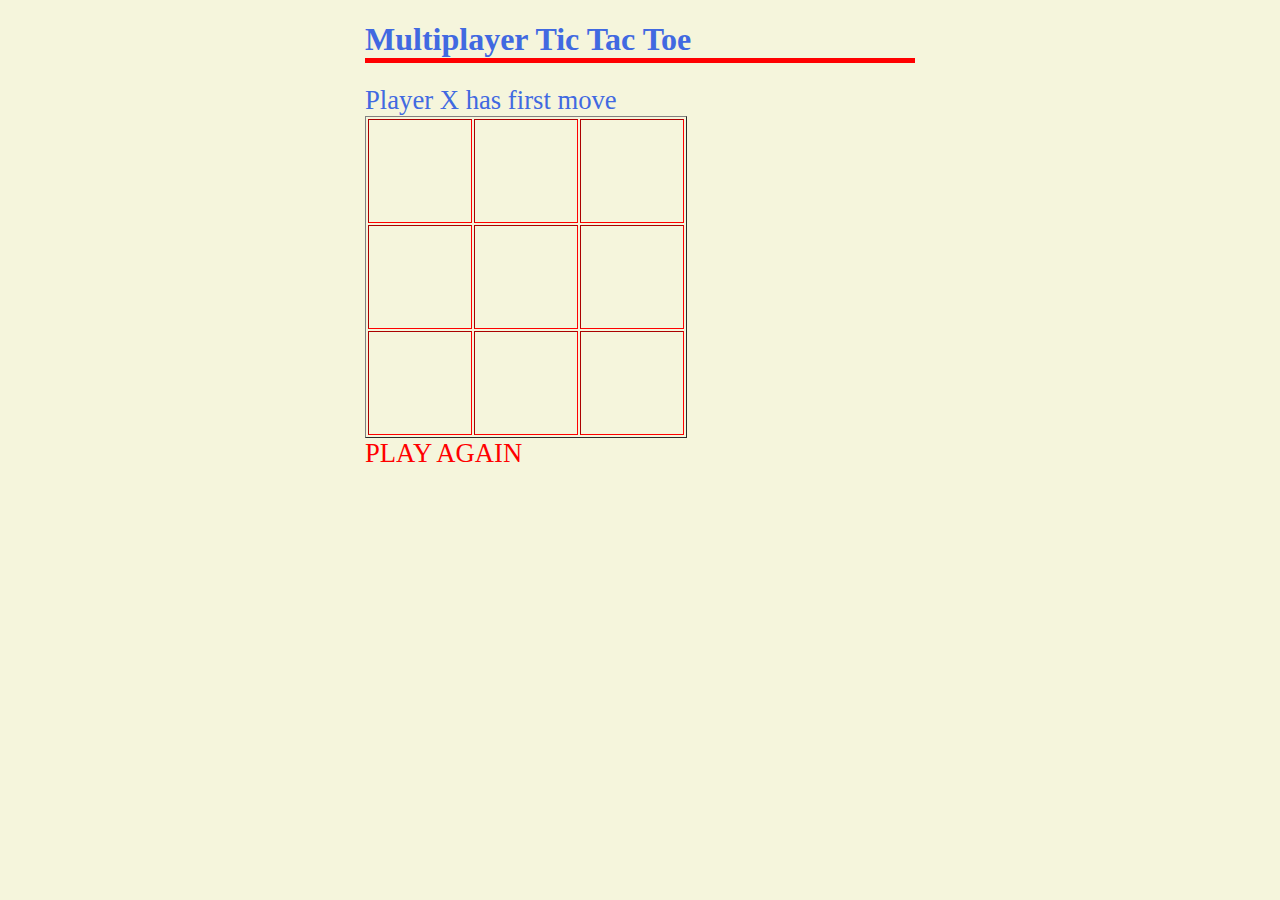
<file: Tic Tac Toe/index.html>
<!DOCTYPE html>

<html>
<head>
  <meta charset="UTF-8">
  <title>My HTML game: Tic Tac Toe</title>
  <link rel = "stylesheet" href = "style.css">

</head>
<body onload = "beginGame();">
  <h1>Multiplayer Tic Tac Toe </h1>
  <div id = "message"> Test</div>
  <table border = "1">
    <tr>
      <td class = "cells" id ="c1" onClick = "nextMove(this)"></td>
      <td class = "cells" id ="c2" onClick = "nextMove(this)"></td>
      <td class = "cells" id ="c3" onClick = "nextMove(this)"></td>
    </tr>
    <tr>
      <td class = "cells" id ="c4" onClick = "nextMove(this)"></td>
      <td class = "cells" id ="c5" onClick = "nextMove(this)"></td>
      <td class = "cells" id ="c6" onClick = "nextMove(this)"></td>
    </tr>    
    <tr>
      <td class = "cells" id ="c7" onClick = "nextMove(this)"></td>
      <td class = "cells" id ="c8" onClick = "nextMove(this)"></td>
      <td class = "cells" id ="c9" onClick = "nextMove(this)"></td>
    </tr>
  </table>
  <a href="javascript: beginGame();"id = "restart">PLAY AGAIN</a>
  <script src="script.js"></script>
  </body>
</hmtl>
</file>
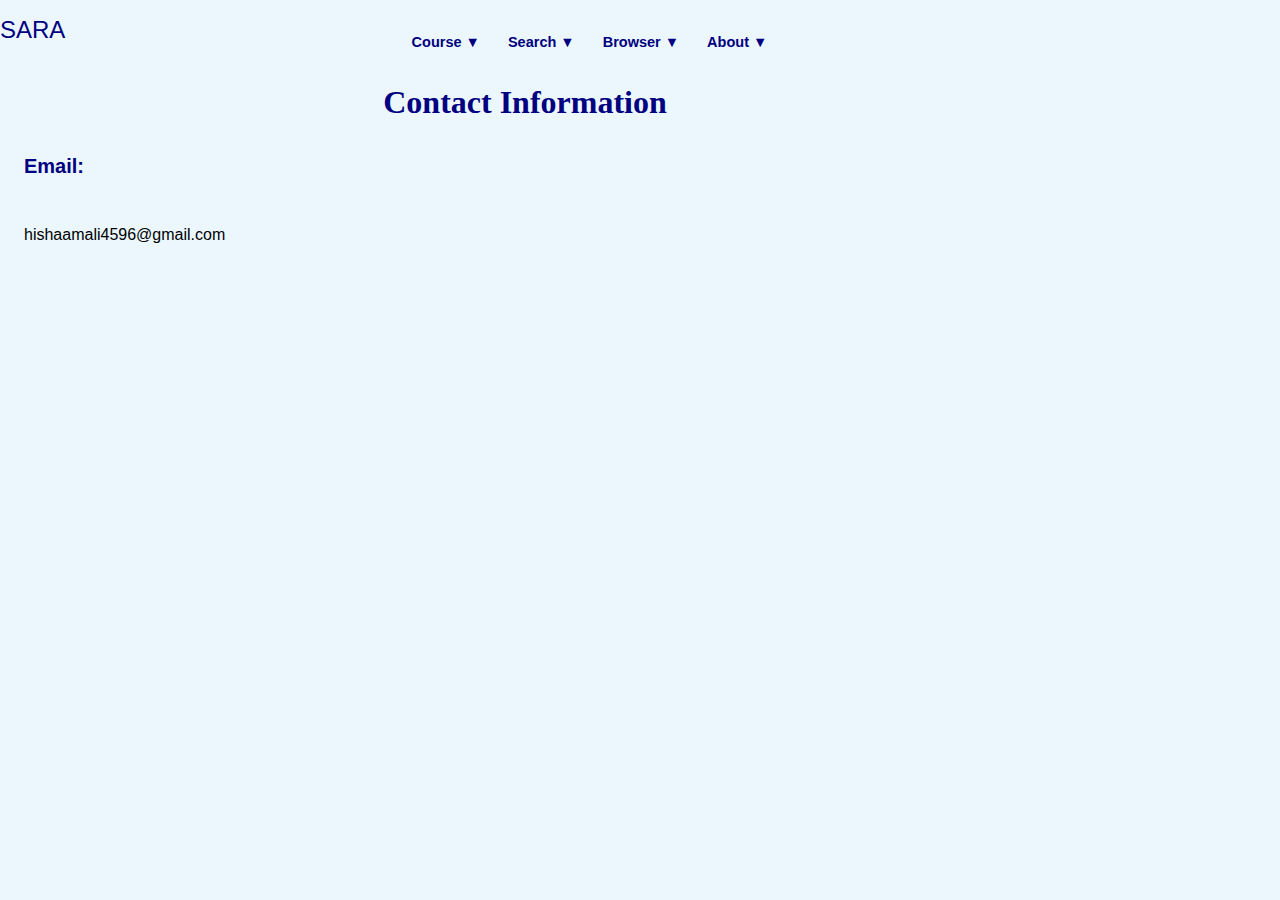
<file: Website/contact.html>
<!DOCTYPE html>
<html>
<head>
  <title>CS355 Home Page</title>
  <meta name=”viewport” content=”width=device-width, initial-scale=1″>
  <link rel="stylesheet" href="style.css" type="text/css" />
</head>
<body>
<nav>
  <p><a href ="https://venus.cs.qc.cuny.edu/~alhi7787/cs355/">SARA</a></p>
    <ul>
      <li><a href="">Course    &#9660;</a>
        <ul>
          <li><a href="http://zybooks.com" target ="blank">Zybook</a></li>
          <li><a href="https://tophat.com/" target ="blank">TopHat</a></li>
          <li><a href="http://tinyurl.com/CSCI355-Fall2019" target="blank">Google Drive</a></li>
          <li><a href="https://www.w3schools.com/js/" target="blank">W3 Schools</a></li>
        </ul>
      <li><a href="#">Search    &#9660;</a>
        <ul>
          <li><a href="file.html">From File</a></li>
          <li><a href="google.html">Google Search API</a></li>
          <li><a href="">Our Search Engine</a></li>
        </ul>
      <li><a href="#">Browser    &#9660;</a>
        <ul>
          <li><a href ="navigator.html">Navigator</a></li>
          <li><a href ="window.html">Window</a></li>
          <li><a href = "screen.html">Screen</a></li>
          <li><a href = "location.html">Location</a></li>
          <li><a href = "geolocation.html">GeoLocation</a></li>
        </ul>
      <li><a href="#">About    &#9660;</a>
        <ul>
          <li><a href ="developer.html">Developer</a></li>
          <li><a href = "contact.html">Contact Us</a></li>
        </ul>
    </ul>
</nav>

  <section>
    <h1>Contact Information</h1>
  </section>
  <section>
    <h2>Email:</h2>
    <p>hishaamali4596@gmail.com</p>
  </section>

</body>
</html>
</file>
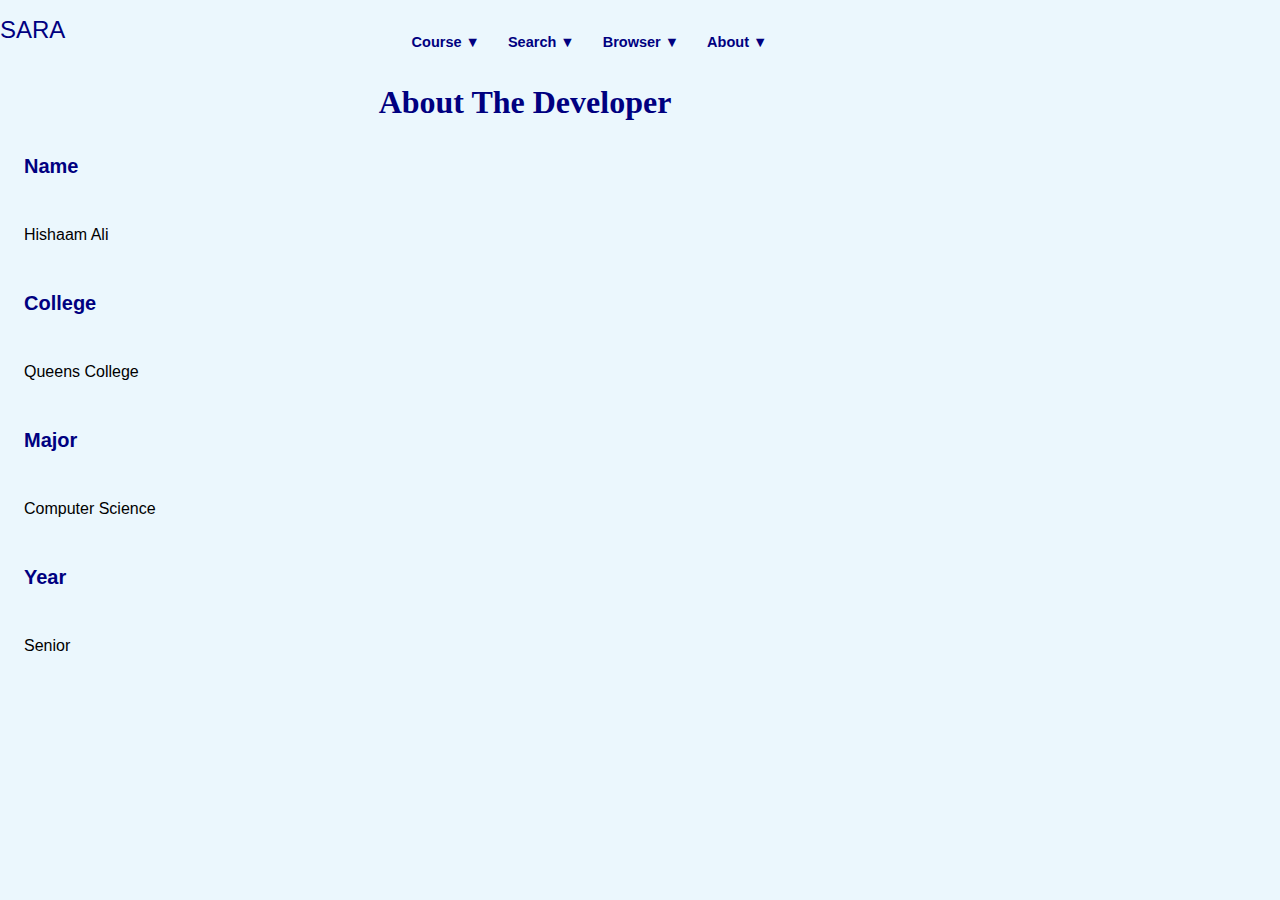
<file: Website/developer.html>
<!DOCTYPE html>
<html>
<head>
  <title>CS355 Home Page</title>
  <meta name=”viewport” content=”width=device-width, initial-scale=1″>
  <link rel="stylesheet" href="style.css" type="text/css" />
</head>
<body>
<nav>
  <p><a href ="https://venus.cs.qc.cuny.edu/~alhi7787/cs355/">SARA</a></p>
    <ul>
      <li><a href="">Course    &#9660;</a>
        <ul>
          <li><a href="http://zybooks.com" target ="blank">Zybook</a></li>
          <li><a href="https://tophat.com/" target ="blank">TopHat</a></li>
          <li><a href="http://tinyurl.com/CSCI355-Fall2019" target="blank">Google Drive</a></li>
          <li><a href="https://www.w3schools.com/js/" target="blank">W3 Schools</a></li>
        </ul>
      <li><a href="#">Search    &#9660;</a>
        <ul>
          <li><a href="file.html">From File</a></li>
          <li><a href="google.html">Google Search API</a></li>
          <li><a href="">Our Search Engine</a></li>
        </ul>
      <li><a href="#">Browser    &#9660;</a>
        <ul>
          <li><a href ="navigator.html">Navigator</a></li>
          <li><a href ="window.html">Window</a></li>
          <li><a href = "screen.html">Screen</a></li>
          <li><a href = "location.html">Location</a></li>
          <li><a href = "geolocation.html">GeoLocation</a></li>
        </ul>
      <li><a href="#">About    &#9660;</a>
        <ul>
          <li><a href ="developer.html">Developer</a></li>
          <li><a href = "contact.html">Contact Us</a></li>
        </ul>
    </ul>
</nav>

  <section>
    <h1>About The Developer</h1>
  </section>
  <section>
    <h2>Name</h2>
    <p>Hishaam Ali</p>
  </section>
  <section>
    <h3>College</h3>
    <p>Queens College</p>
  </section>
  <section>
    <h4>Major</h4>
    <p>Computer Science</p>
  </section>
  <section>
    <h5>Year</h5>
    <p>Senior</p>
  </section>

</body>
</html>
</file>
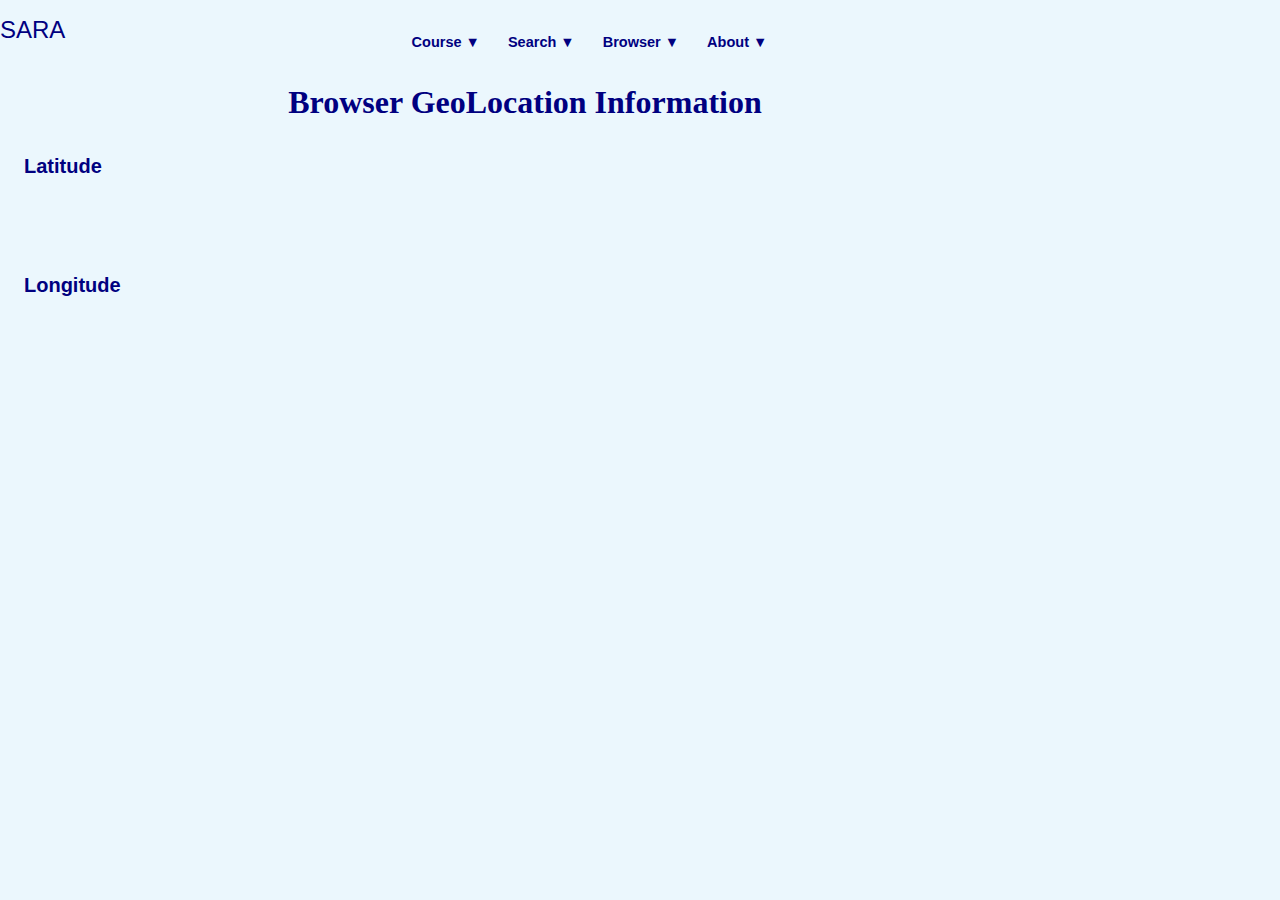
<file: Website/geolocation.html>
<!DOCTYPE html>
<html>
<head>
  <title>CS355 Home Page</title>
  <meta name=”viewport” content=”width=device-width, initial-scale=1″>
  <link rel="stylesheet" href="style.css" type="text/css" />
</head>
<body>
<nav>
  <p><a href ="https://venus.cs.qc.cuny.edu/~alhi7787/cs355/">SARA</a></p>
    <ul>
      <li><a href="">Course    &#9660;</a>
        <ul>
          <li><a href="http://zybooks.com" target ="blank">Zybook</a></li>
          <li><a href="https://tophat.com/" target ="blank">TopHat</a></li>
          <li><a href="http://tinyurl.com/CSCI355-Fall2019" target="blank">Google Drive</a></li>
          <li><a href="https://www.w3schools.com/js/" target="blank">W3 Schools</a></li>
        </ul>
      <li><a href="#">Search    &#9660;</a>
        <ul>
          <li><a href="file.html">From File</a></li>
          <li><a href="google.html">Google Search API</a></li>
          <li><a href="">Our Search Engine</a></li>
        </ul>
      <li><a href="#">Browser    &#9660;</a>
        <ul>
          <li><a href ="navigator.html">Navigator</a></li>
          <li><a href ="window.html">Window</a></li>
          <li><a href = "screen.html">Screen</a></li>
          <li><a href = "location.html">Location</a></li>
          <li><a href = "geolocation.html">GeoLocation</a></li>
        </ul>
      <li><a href="#">About    &#9660;</a>
        <ul>
          <li><a href ="developer.html">Developer</a></li>
          <li><a href = "contact.html">Contact Us</a></li>
        </ul>
    </ul>
</nav>

  <section>
    <h1>Browser GeoLocation Information</h1>
  </section>
  <section>
    <h2>Latitude</h2>
    <p id="lat"></p>
    <script>
      var x = document.getElementById("lat");
      function getLocation() {
        if (navigator.geolocation) {
          navigator.geolocation.getCurrentPosition(showPosition);
        } 
        else {
         x.innerHTML = "Geolocation is not supported by this browser.";
        }
      }
      function showPosition(position) {
        x.innerHTML = position.coords.latitude;
      }
      getLocation();
    </script>
  </section>
  <section>
    <h3>Longitude</h3>
    <p id ="long"></p>
    <script>
      var y = document.getElementById("long");
      function getLocation() {
        if (navigator.geolocation) {
          navigator.geolocation.getCurrentPosition(showPosition);
        } 
        else {
         y.innerHTML = "Geolocation is not supported by this browser.";
        }
      }
      function showPosition(position) {
        y.innerHTML = position.coords.longitude;
      }
      getLocation();
    </script>
  </section>

</body>
</html>
</file>
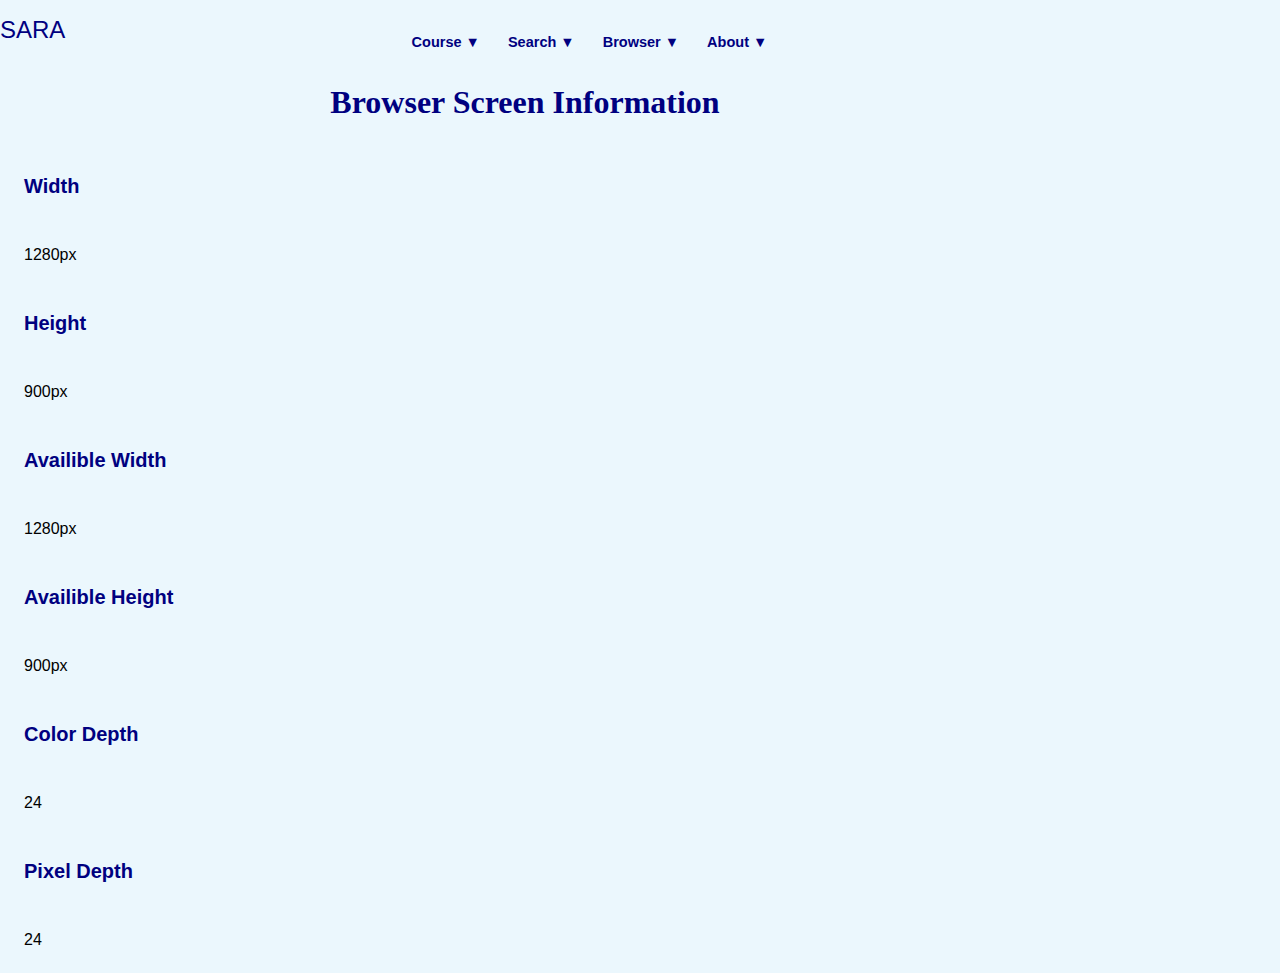
<file: Website/screen.html>
<!DOCTYPE html>
<html>
<head>
  <title>CS355 Home Page</title>
  <meta name=”viewport” content=”width=device-width, initial-scale=1″>
  <link rel="stylesheet" href="style.css" type="text/css" />
</head>
<body>
<nav>
  <p><a href ="https://venus.cs.qc.cuny.edu/~alhi7787/cs355/">SARA</a></p>
    <ul>
      <li><a href="">Course    &#9660;</a>
        <ul>
          <li><a href="http://zybooks.com" target ="blank">Zybook</a></li>
          <li><a href="https://tophat.com/" target ="blank">TopHat</a></li>
          <li><a href="http://tinyurl.com/CSCI355-Fall2019" target="blank">Google Drive</a></li>
          <li><a href="https://www.w3schools.com/js/" target="blank">W3 Schools</a></li>
        </ul>
      <li><a href="#">Search    &#9660;</a>
        <ul>
          <li><a href="file.html">From File</a></li>
          <li><a href="google.html">Google Search API</a></li>
          <li><a href="">Our Search Engine</a></li>
        </ul>
      <li><a href="#">Browser    &#9660;</a>
        <ul>
          <li><a href ="navigator.html">Navigator</a></li>
          <li><a href ="window.html">Window</a></li>
          <li><a href = "screen.html">Screen</a></li>
          <li><a href = "location.html">Location</a></li>
          <li><a href = "geolocation.html">GeoLocation</a></li>
        </ul>
      <li><a href="#">About    &#9660;</a>
        <ul>
          <li><a href ="developer.html">Developer</a></li>
          <li><a href = "contact.html">Contact Us</a></li>
        </ul>
    </ul>
</nav>

  <section>
   <h1>Browser Screen Information<h1>
  </section>
  <section>
    <h2>Width</h2>
    <p id="width"></p>
    <script>document.getElementById("width").innerHTML = screen.width + "px";</script>
  </section>
  <section>
    <h3>Height</h3>
    <p id="height"></p>
    <script>document.getElementById("height").innerHTML = screen.height + "px"</script>
  </section>
  <section>
    <h4>Availible Width</h4>
    <p id="awidth"></p>
    <script>document.getElementById("awidth").innerHTML = screen.availWidth + "px"</script>
  </section>
  <section>
    <h5>Availible Height</h5>
    <p id="aheight"></p>
    <script>document.getElementById("aheight").innerHTML = screen.availHeight + "px";</script>
  </section>
  <section>
    <h6>Color Depth</h6>
    <p id="colordepth"></p>
    <script>document.getElementById("colordepth").innerHTML = screen.colorDepth;</script>
  </section>
  <section>
    <h6>Pixel Depth</h6>
    <p id="pixeldepth"></p>
    <script>document.getElementById("pixeldepth").innerHTML = screen.pixelDepth;</script>
  </section>

</body>
</html>
</file>
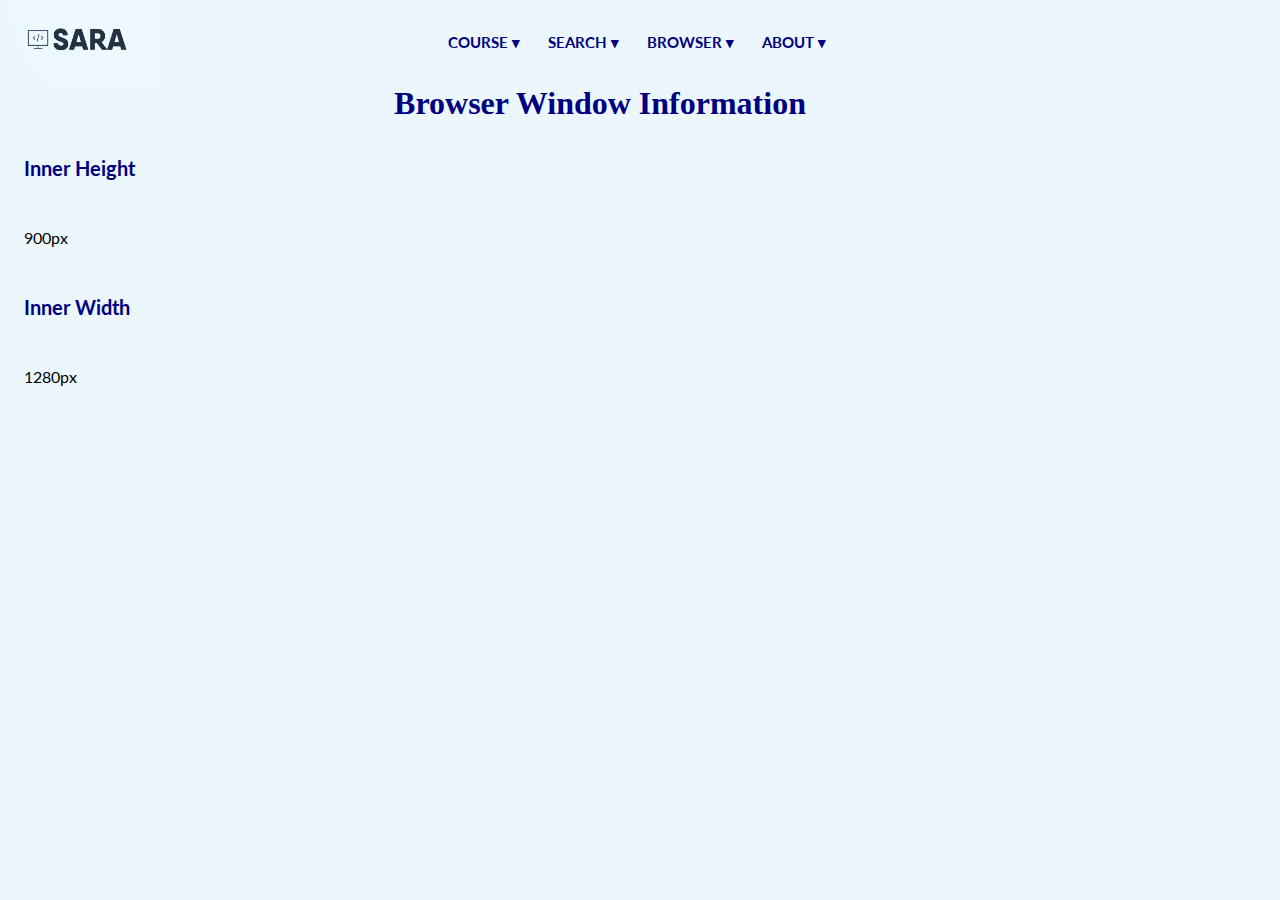
<file: Website/window.html>
<!DOCTYPE html>
<html>
<head>
  <title>CS355 Home Page</title>
  <meta name="viewport" content="width=device-width, initial-scale=1.0">
  <link rel="stylesheet" href="style.css" type="text/css" />
  
  <link href="https://fonts.googleapis.com/css2?family=Lato:wght@400;700&display=swap" rel="stylesheet">
</head>
<body>
<nav>
  <p><a href = "https://main355.hishaamali.repl.co"/><img src="Screenshot (2).png" style="width:160px;height: 85px;"></a></p>
    <ul>
      <li><a href="">COURSE     &#9662;</a>
        <ul>
          <li><a href="http://zybooks.com" target ="blank">ZYBOOK</a></li>
          <li><a href="https://tophat.com/" target ="blank">TOPHAT</a></li>
          <li><a href="http://tinyurl.com/CSCI355-Fall2019" target="blank">GOOGLE DRIVE</a></li>
          <li><a href="https://www.w3schools.com/js/" target="blank">W3 SCHOOLS</a></li>
        </ul>
      <li><a href="#">SEARCH    &#9662;</a>
        <ul>
          <li><a href="file.html">FROM FILE</a></li>
          <li><a href="google.html">GOOGLE SEARCH API</a></li>
          <li><a href="">OUR SEARCH ENGINE</a></li>
        </ul>
      <li><a href="#">BROWSER    &#9662;</a>
        <ul>
          <li><a href ="navigator.html">NAVIGATOR</a></li>
          <li><a href ="window.html">WINDOW</a></li>
          <li><a href = "screen.html">SCREEN</a></li>
          <li><a href = "location.html">LOCATION</a></li>
          <li><a href = "geolocation.html">GEOLOCATION</a></li>
        </ul>
      <li><a href="#">ABOUT    &#9662;</a>
        <ul>
          <li><a href ="developer.html">DEVELOPER</a></li>
          <li><a href = "contact.html">CONTACT</a></li>
        </ul>
    </ul>
    
</nav>

  <section>
    <h1>Browser Window Information</h1>
  </section>
  <section>
    <h2>Inner Height</h2>
    <p id="innerheight"></p>
    <script>document.getElementById("innerheight").innerHTML = window.innerHeight + "px";</script>
  </section>
  <section>
    <h3>Inner Width</h3>
    <p id ="innerwidth">
    <script>document.getElementById("innerwidth").innerHTML = window.innerWidth + "px";</script>
  </section>

</body>
</html>
</file>
<file: Tic Tac Toe/style.css>
.cells {
  height: 100px;
  width: 100px;
  font-size: 50pt;
  text-align: center;
  background-color: beige;
  color: royalblue;
  font-family: 'Gill Sans', 'Gill Sans MT', Calibri, 'Trebuchet MS', sans-serif;
  border-color: red;
  }

body{
  width: 550px;
  margin: auto;
  background-color: beige;
}

h1{
  border-bottom: 5px solid red;
  font-family: 'Pacifico', cursive;
  color: royalblue;

}

#message{
  font-size: 20pt;
  font-family:'Pacifico', cursive;
  color: royalblue;

}

#restart{
  font-size: 20pt;
  font-family: 'Righteous', cursive;
  text-decoration: none;
  color: red;
}
</file>
<file: Website/style.css>
* {
  margin: 0;
  padding-left: 0;

}

body{
  background-color: #EBF7FD;

}
nav {
  margin: 0;
  padding: 0;
  background-color:  #EBF7FD;
  text-align: center;

}


nav p {
  font-family: 'Lato', sans-serif;
  color: #222;
  font-size: 24px;
  line-height: 60px;
  float: left;
  padding: 0;
}



nav a{
  display: inline-block;
  text-decoration: none;
  color: #000080 ;
}

nav ul {
  padding-right: 13%;
  padding-top: .8%;
  text-align: center;
}

nav ul li:hover > a{  
  background-color:#127bb0;
  color: white;
  border-radius: 3px;
}

nav ul li {
  display: inline-block;
  list-style: none;
  position: relative;
  border-radius: 3px;
  z-index: 1;
  text-align: -webkit-match-parent;

}



nav ul li a {
  display: inline-block;
  font-family: 'Lato', sans-serif;
  color: #000080 ;
  font-size: 14.5px;
  font-weight: bold;
  padding: 24px 14px;
  text-decoration: none;
  z-index: -1;


}

nav ul li ul {
  text-align: center;
  display: none;
  position: absolute;
  background-color: #b6e2f8;
  padding: 5px;
  border-radius: 4px 4px 4px 4px; 
  color: inherit;
  z-index: -1;
}


nav ul li:hover ul {
  display: block;
  padding: 0px;
  color: #000080;

}



nav ul li ul li a {
  padding: 20px 50px;
  z-index: -1;
  background-color: #b6e2f8;
  color: #000080;
  width: auto;
}
nav ul li ul li {
  display: block;
  position: relative;
  width: auto;
  border-radius: 3px;
  right: 0%;
}

nav ul li ul li a:hover,nav ul li:hover{
  background-color:	#127bb0;

}

#welcome{
  position: relative;
  text-align: center;
  right: 5.1%;
  top: 40px;
  font-size: 24px;
  font-weight: bold;
  color:#000080;

}

section h2,h3,h4,h5,h6{
  font-family: 'Lato', sans-serif;
  font-size: 20px;
  padding: 24px;
  color:#000080;
  
}

section h1{
    text-align: center;
    padding: 10px;
    padding-right: 240px;
    color:#000080;
}

section p{
  font-family: 'Lato', sans-serif;
  padding:24px;
}



#selectFiles{
  width: 0.1px;
	height: 0.1px;
	opacity: 0;
	overflow: hidden;
	position: absolute;


}

.inputfile + label {
  font-family: 'Lato', sans-serif;
  color: white;
  cursor: pointer;
  position: relative;
  top: 15px;
  background: #127bb0 url(https://cdn1.iconfinder.com/data/icons/lmooth-file-and-documents-line/32/file_folder_document_file_document_upload_share-512.png);
  background-position: 95% 60%;
  background-repeat: no-repeat;
  background-size: 35px;
  width: 53.5%;
  padding: 12px 20px;
  margin: 8px 0;
  display: inline-block;
  border: 1px solid #000080;
  border-radius: 2px;
  box-sizing: border-box;
}
.inputfile:focus + label,
.inputfile + label:hover {
    background-color: #b6e2f8;
    cursor: pointer;
    color:black;
	  outline: 1px dotted #000080;
	  outline: -webkit-focus-ring-color auto 5px;
}



#selectFiles:hover{
  background-color: #909090
  
}

button{
  font-family: 'Lato', sans-serif;
  color: white;
  padding: 10px;
  background-color: #127bb0;
  border: 1px solid #000080;
  border-radius: 2px;
  
}

button:hover{
    background-color: #b6e2f8;
    cursor: pointer;
	  outline: 1px dotted #000080;
	  outline: -webkit-focus-ring-color auto 5px;
    color:black;
}

a#a:hover{
    background-color: #b6e2f8;
    cursor: pointer;
	  outline: 1px dotted #000080;
	  outline: -webkit-focus-ring-color auto 5px;
    color:black;

}

a#a{
  border-radius: 2px;
  color: white;
  background-color: #127bb0;
  border: 1px solid #000080;

}

div.save{
  padding-top: 10px;
  position: relative;
  left: 450px;
  
  

}

div.selectors{
  padding-top: 10px;
  position: relative;
  left: 450px;

}




#uploadsection {
  padding-bottom: 30px;
  text-align: center;

}

div.result{
  border-radius: 3px;
  width: 53.3%;
  padding-left: 10px;
  text-decoration: none;
  height: 100px;
  color: #222;
  padding-bottom: 3px;
  margin:0 auto;
}



#result {
  display:block;
  width:auto;
  height:auto;
  z-index: -1;
}

input[type="checkbox" i]{
  position:relative;
  right: 4px;

}
#import {
  font-family: 'Lato', sans-serif;
  padding: 10px;
  color: black;
  background-color: #C0C0C0;
  border: 1px solid #000;
  border-radius: 5px;
  cursor: pointer;
}

#import:hover{
  background-color: #909090
}

#output{
    font-family: 'Lato', sans-serif;
    padding: 10px;
    padding-top: 70px;
    
}

#a{
  font-family: 'Lato', sans-serif;
  padding: 10px;
  color: #404040;
  font-size: 14px;
  text-decoration: none;
  background-color: #C0C0C0;
  border: 1px solid #000;
  border-radius:2px;
  cursor: pointer;
  width:3.5%;

}

#a:hover{
    background-color: #909090;
    cursor: pointer;
	  outline: 1px dotted #000;
	  outline: -webkit-focus-ring-color auto 5px;
}
form{
  font-family: 'Lato', sans-serif;
 
}

#searchbar.example{
  text-align: center;
}

input[type=text], select {
  font-family: 'Lato', sans-serif;
  width: 50%;
  padding: 12px 20px;
  margin: 8px 0;
  display: inline-block;
  border: 1px solid #ccc;
  border-radius: 2px;
  box-sizing: border-box;
}

input[type=submit] {
  font-family: 'Lato', sans-serif;
  width: 10%;
  background-color: #4CAF50;
  color: white;
  padding: 14px 20px;
  margin: 8px 0;
  border: none;
  border-radius: 2px;
  cursor: pointer;
}

#show{
  display: none;
}

.center {
  display: block;
  margin-left: auto;
  margin-right: auto;
  width: 36%;
  position: relative;
  right: 1%;
  z-index: -1;

}}
</file>
